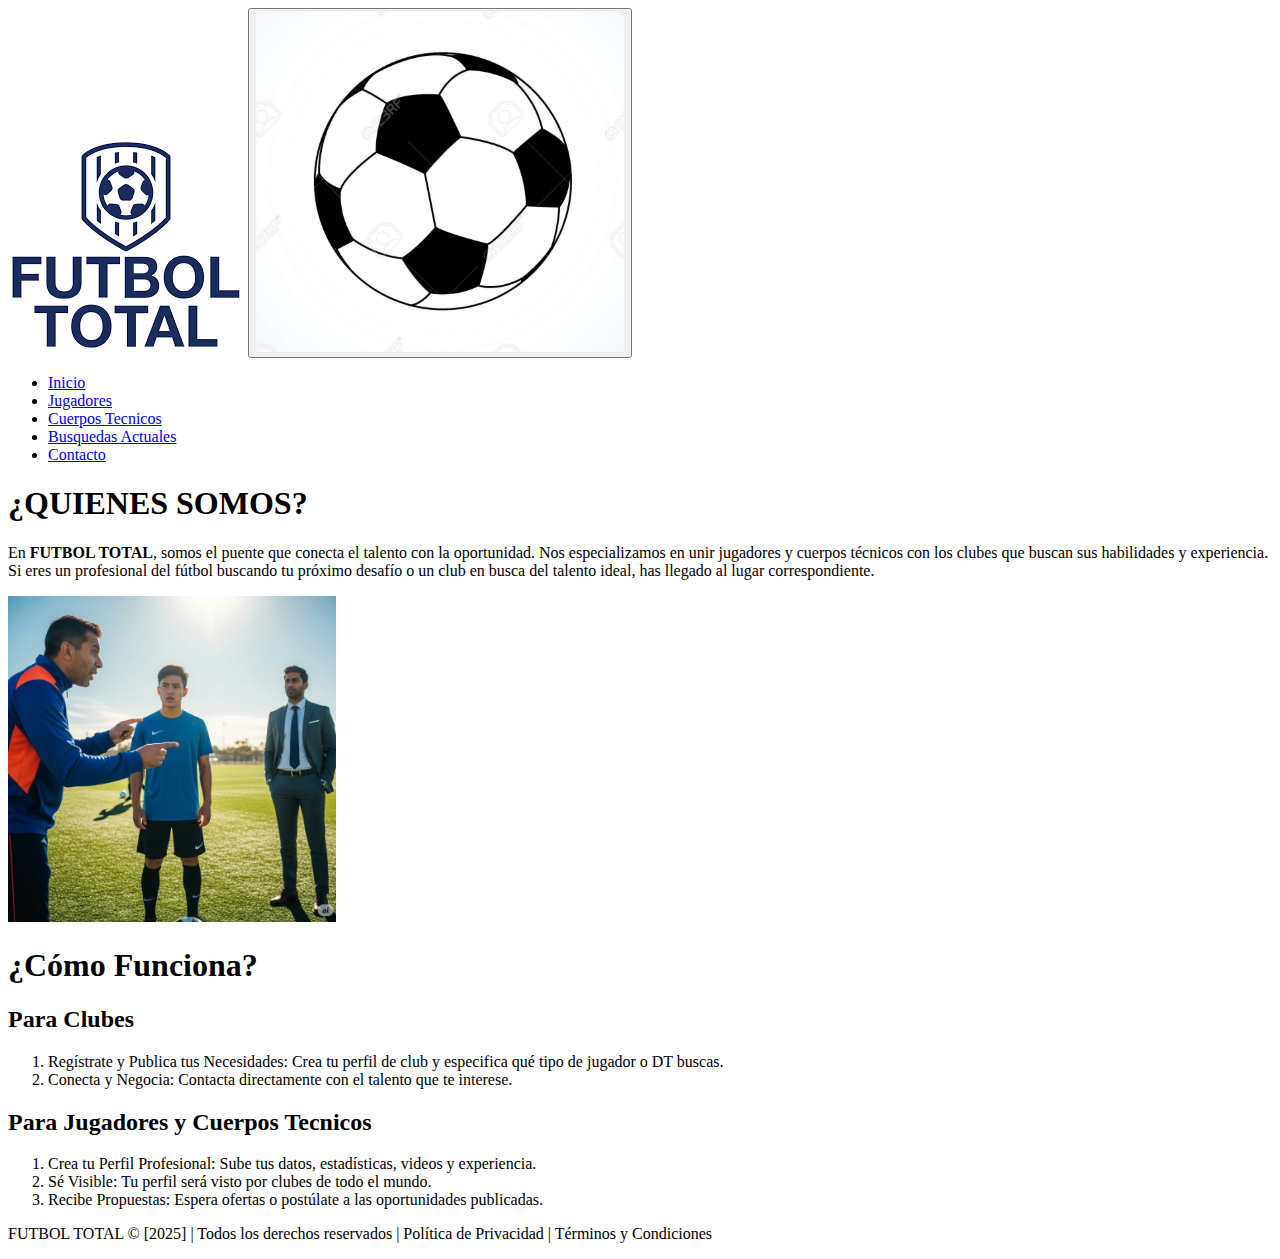
<file: index.html>
<!DOCTYPE html>
<html lang="en">

<head>
    <meta charset="UTF-8">
    <meta name="viewport" content="width=device-width, initial-scale=1.0">
    <meta name="description" content="Servicio de representación y scouting para el fútbol. Ayudamos a jugadores y entrenadores a crecer, mientras que los clubes pueden publicar y gestionar sus búsquedas de talento de forma sencilla.">
    <meta name="keywords" content="futbol, jugadores, scouting, libres, talentos, oportunidad, manager, tecnicos, clubes">
    <link rel="stylesheet" href="https://cdnjs.cloudflare.com/ajax/libs/animate.css/4.1.1/animate.min.css">
    <link href="https://cdn.jsdelivr.net/npm/bootstrap@5.3.7/dist/css/bootstrap.min.css" rel="stylesheet" integrity="sha384-LN+7fdVzj6u52u30Kp6M/trliBMCMKTyK833zpbD+pXdCLuTusPj697FH4R/5mcr" crossorigin="anonymous">
    <link rel="stylesheet" href="./styles/style.css">
    <title>Futbol Total</title>
</head>

<body>
    <header>
        <nav class="navbar navbar-expand-lg bg-body-tertiary">
            <div class="container-fluid">
                <a class="navbar-brand" href="./index.html"><img src="./img/images.png" class="logo"></a>
                <button class="navbar-toggler" type="button" data-bs-toggle="collapse" data-bs-target="#navbarNav" aria-controls="navbarNav" aria-expanded="false" aria-label="Toggle navigation">
                <img class="img-navbar" src="./img/imgpg6-1.png" alt="">
                </button>
                <div class="collapse navbar-collapse" id="navbarNav">
                    <ul class="navbar-nav">                   
                        <li>
                            <a class="nav-link" href="#">Inicio</a>
                        </li>
                        <li class="nav-li">
                            <a class="nav-link" href="./pages/jugadores.html">Jugadores</a>
                        </li>
                        <li class="nav-li">
                            <a class="nav-link" href="./pages/cuerpostecnicos.html">Cuerpos Tecnicos</a>
                        </li>
                        <li class="nav-li">
                            <a class="nav-link" href="./pages/busqueda.html" >Busquedas Actuales</a>
                        </li>
                        <li class="nav-li">
                            <a class="nav-link" href="./pages/contacto.html" >Contacto</a>
                        </li>
                    </ul>
                </div>    
            </div>
        </nav>        

    </header>

              
    <main>  
                    
        <section class="container-fluid">
             <div class="row">
                <div class="col-12 col-sm-12 col-md-6">
                    <h1>¿QUIENES SOMOS?</h1>
                    <p>
                    En <strong>FUTBOL TOTAL</strong>, somos el puente que conecta el talento con la oportunidad. Nos especializamos en unir jugadores y cuerpos técnicos con los clubes que buscan sus habilidades y experiencia. Si eres un profesional del fútbol buscando tu próximo desafío o un club en busca del talento ideal, has llegado al lugar correspondiente.
                    </p>
                </div>

                <div class="col-12 col-sm-12 col-md-6">
                <img src="./img/imgpg1.png"alt="Entrenador dando instrucciones a un jugador en el campo de entrenamiento, mientras un representante observa.">
                </div>
            </div>               
        </section>   
 
        <section>
            <div class="container-fluid">
                <div class="row">
                    <div class="col-12 col-sm-12 col-md-12" >
                        <h1 class="animate__animated animate__shakeX">¿Cómo Funciona?</h1>
                    </div>
                    <div class="col-12 col-sm-12 col-md-6">
                        <h2>Para Clubes</h2>
                           <ol>
                               <li class="enumeracion">
                                    Regístrate y Publica tus Necesidades: Crea tu perfil de club y especifica qué tipo de jugador o DT buscas.  
                                </li>
                                                
                                <li class="enumeracion">
                                    Conecta y Negocia: Contacta directamente con el talento que te interese.
                                </li>
                            </ol>                                 
                    </div>

                    <div class="col-12 col-sm-12 col-md-6">
                        <h2 class="" >Para Jugadores y Cuerpos Tecnicos</h2>
                            <ol>
                                <li class="enumeracion">
                                    Crea tu Perfil Profesional: Sube tus datos, estadísticas, videos y experiencia.
                                </li>
                                <li class="enumeracion">
                                    Sé Visible: Tu perfil será visto por clubes de todo el mundo.
                                </li>
                                <li class="enumeracion">
                                    Recibe Propuestas: Espera ofertas o postúlate a las oportunidades publicadas.
                                </li>
                            </ol>                           
                    </div>
                </div>
            </div>
                
        </section>                   
        
    </main>

    <footer>
        <p>
            FUTBOL TOTAL © [2025] | Todos los derechos reservados | Política de Privacidad | Términos y Condiciones
        </p>
    </footer>


<script src="https://cdn.jsdelivr.net/npm/bootstrap@5.3.7/dist/js/bootstrap.bundle.min.js" integrity="sha384-ndDqU0Gzau9qJ1lfW4pNLlhNTkCfHzAVBReH9diLvGRem5+R9g2FzA8ZGN954O5Q" crossorigin="anonymous"></script>

</body>

</html>
</file>
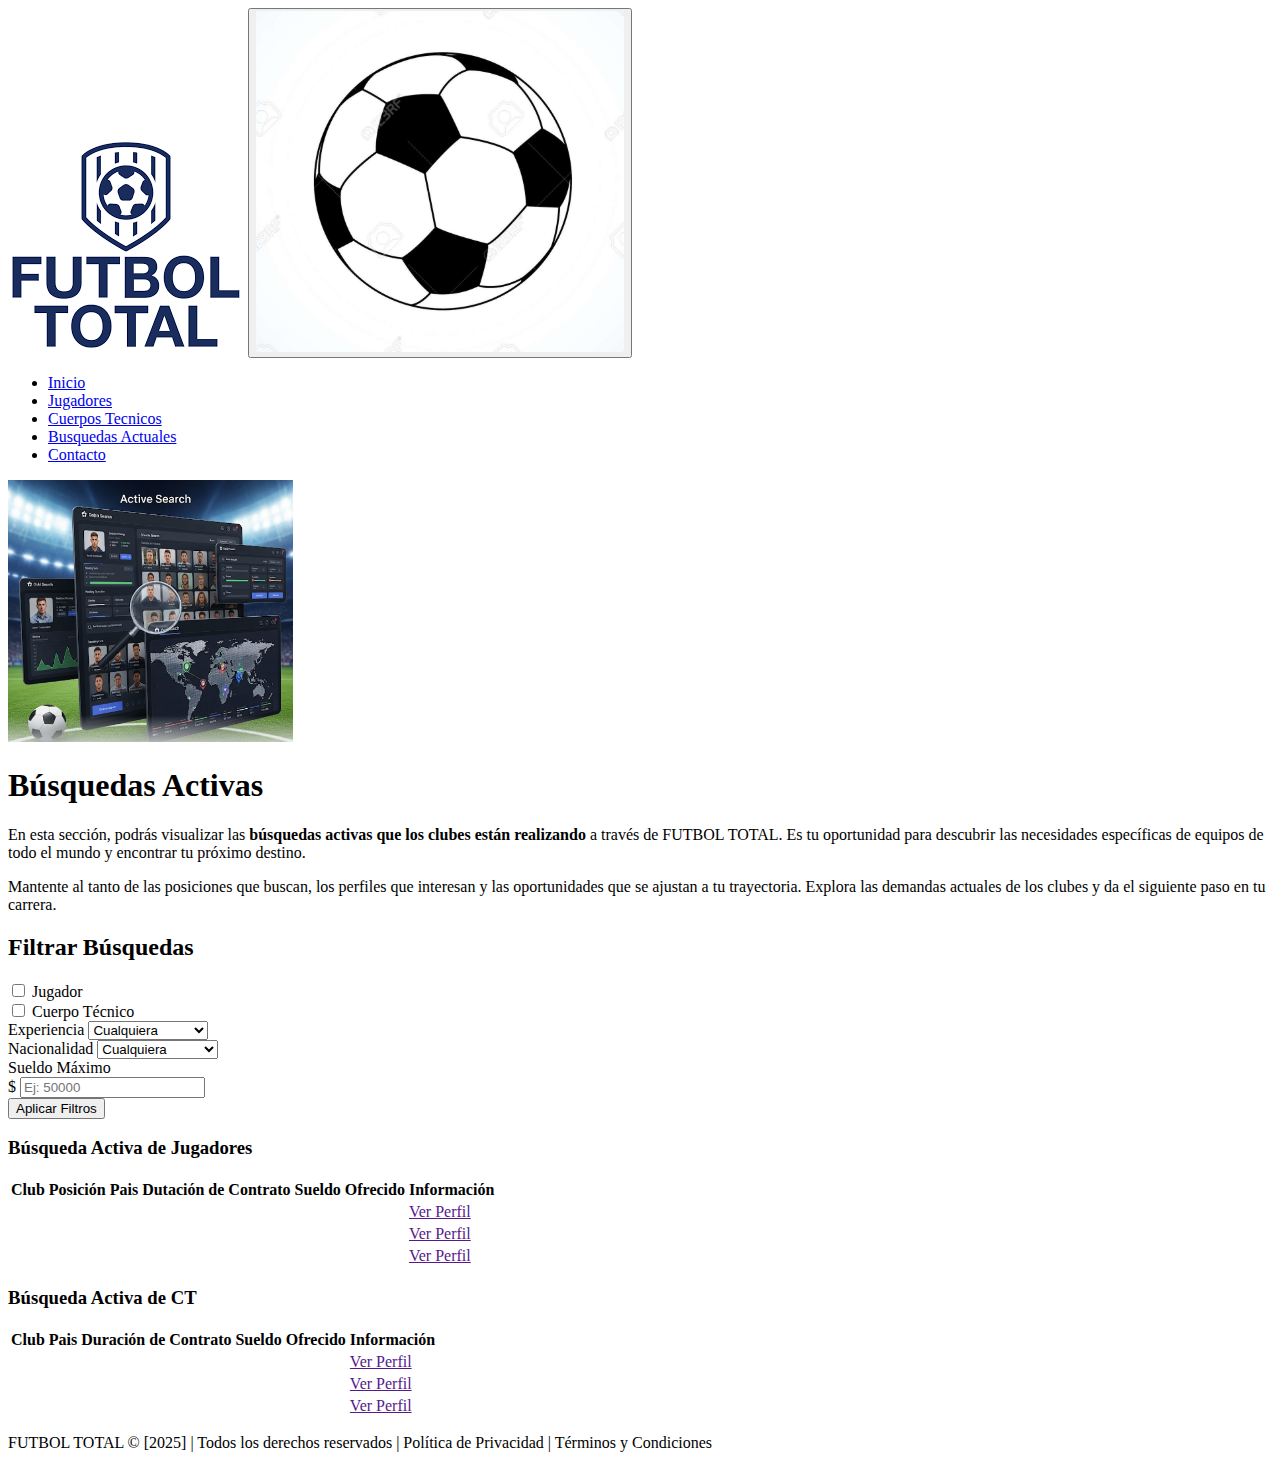
<file: pages/busqueda.html>
<!DOCTYPE html>
<html lang="en">

<head>
    <meta charset="UTF-8">
    <meta name="viewport" content="width=device-width, initial-scale=1.0">
    <meta name="description" content="Página dedicada a clubes de fútbol que buscan talentos. Publica tus búsquedas de jugadores o cuerpos técnicos y encuentra el perfil ideal que se ajusta a tus necesidades específicas.">
    <meta name="keywords" content="futbol, scouting, libres, talentos, oportunidad, manager, tecnicos, jugadores, clubes, fichar">
    <link rel="stylesheet" href="https://cdnjs.cloudflare.com/ajax/libs/animate.css/4.1.1/animate.min.css">
    <link href="https://cdn.jsdelivr.net/npm/bootstrap@5.3.7/dist/css/bootstrap.min.css" rel="stylesheet"
        integrity="sha384-LN+7fdVzj6u52u30Kp6M/trliBMCMKTyK833zpbD+pXdCLuTusPj697FH4R/5mcr" crossorigin="anonymous">
    <link rel="stylesheet" href="../styles/style.css">
    <title>Futbol Total ° Busquedas Activas</title>
</head>

<body>
    <header>

        <nav class="navbar navbar-expand-lg bg-body-tertiary">
            <div class="container-fluid">
                <a class="navbar-brand" href="/index.html"><img src="../img/images.png" class="logo"></a>
                <button class="navbar-toggler" type="button" data-bs-toggle="collapse" data-bs-target="#navbarNav"
                    aria-controls="navbarNav" aria-expanded="false" aria-label="Toggle navigation">
                    <img class="img-navbar" src="../img/imgpg6-1.png" alt="">
                </button>
                <div class="collapse navbar-collapse" id="navbarNav">
                    <ul class="navbar-nav">
                        <li>
                            <a class="nav-link" href="../index.html">Inicio</a>
                        </li>
                        <li class="nav-li">
                            <a class="nav-link" href="./jugadores.html">Jugadores</a>
                        </li>
                        <li class="nav-li">
                            <a class="nav-link" href="./cuerpostecnicos.html">Cuerpos Tecnicos</a>
                        </li>
                        <li class="nav-li">
                            <a class="nav-link" href="#">Busquedas Actuales</a>
                        </li>
                        <li class="nav-li">
                            <a class="nav-link" href="./contacto.html">Contacto</a>
                        </li>
                    </ul>
                </div>
            </div>
        </nav>


        <section class="container-fluid">
            <div class="row">
                <div class="col-12 col-md-6">
                    <img src="../img/imgpg4.png" alt="imagen ilustrativa de un navegador con varias pestañas abiertas, mostrando en cada una las distintas opciones de selección y filtros" class="img-search">
                </div>
                <div class="col-12 col-md-6">
                    <article class="text-search">
                        <h1  class="animate__animated animate__flipInY">Búsquedas Activas</h1>
                        <p>
                            En esta sección, podrás visualizar las <strong>búsquedas activas que los clubes están
                                realizando</strong> a través de FUTBOL TOTAL. Es tu oportunidad para descubrir las
                            necesidades
                            específicas de equipos de todo el mundo y encontrar tu próximo destino.
                        </p>

                        <p>
                            Mantente al tanto de las posiciones que buscan, los perfiles que interesan y las
                            oportunidades que
                            se ajustan a tu trayectoria. Explora las demandas actuales de los clubes y da el siguiente
                            paso en
                            tu carrera.
                        </p>
                    </article>
                </div>
            </div>
        </section>


        <section class="container text-center">
            <h2 class="">Filtrar Búsquedas</h2>
            <div class="row">
                <div class="col-6 col-sm-4 col-md-3 col-lg-auto">
                    <div class="form-check">
                        <input class="form-check-input" type="checkbox" value="jugador" id="checkJugador">
                        <label class="form-check-label" for="checkJugador">
                            Jugador
                        </label>
                    </div>
                </div>

                <div class="col-6 col-sm-4 col-md-3 col-lg-auto">
                    <div class="form-check">
                        <input class="form-check-input" type="checkbox" value="cuerpo_tecnico" id="checkCT">
                        <label class="form-check-label" for="checkCT">
                            Cuerpo Técnico
                        </label>
                    </div>
                </div>

                <div class="col-12 col-sm-6 col-md-4 col-lg-2"> <label for="experienciaSelect"
                        class="form-label">Experiencia</label>
                    <select id="experienciaSelect" name="experiencia" class="form-select">
                        <option value="">Cualquiera</option>
                        <option value="con">Con Experiencia</option>
                        <option value="sin">Sin Experiencia</option>
                    </select>
                </div>

                <div class="col-12 col-sm-6 col-md-4 col-lg-2">
                    <label for="nacionalidadSelect" class="form-label">Nacionalidad</label>
                    <select id="nacionalidadSelect" name="nacionalidad" class="form-select">
                        <option value="">Cualquiera</option>
                        <option value="argentina">Argentina</option>
                        <option value="latinoamericano">Latinoamericano</option>
                        <option value="europeo">Europeo</option>
                        <option value="otro">Otro</option>
                    </select>
                </div>

                <div class="col-12 col-sm-6 col-md-4 col-lg-3"> <label for="sueldoMaxInput" class="form-label">Sueldo
                        Máximo</label>
                    <div class="input-group input-group-sm">
                        <span class="input-group-text" id="sueldoMaxPrepend">$</span> <input type="number"
                            class="form-control" id="sueldoMaxInput" aria-describedby="sueldoMaxPrepend"
                            placeholder="Ej: 50000">
                    </div>
                </div>

                <div class="col-12 text-center mt-4">
                    <button type="submit" class="btn btn-primary px-5 py-3">Aplicar Filtros</button>
                </div>

            </div>
        </section>

        <section class="table-player">
            <div>
                <table class="table">
                    <h3>Búsqueda Activa de Jugadores</h1>
                        <thead>
                            <tr>
                                <th scope="col">Club</th>
                                <th scope="col">Posición</th>
                                <th scope="col">Pais</th>
                                <th scope="col">Dutación de Contrato</th>
                                <th scope="col">Sueldo Ofrecido</th>
                                <th scope="col">Información</th>
                            </tr>
                        </thead>
                        <tbody>
                            <tr>
                                <td></td>
                                <td></td>
                                <td></td>
                                <td></td>
                                <td></td>
                                <td class="text-center"><a href="" target="_blank"
                                        class="btn btn-sm btn-outline-primary">Ver Perfil</a></td>
                            </tr>
                            <tr>
                                <td></td>
                                <td></td>
                                <td></td>
                                <td></td>
                                <td></td>
                                <td class="text-center"><a href="" target="_blank"
                                        class="btn btn-sm btn-outline-primary">Ver Perfil</a></td>
                            </tr>
                            <tr>
                                <td></td>
                                <td></td>
                                <td></td>
                                <td></td>
                                <td></td>
                                <td class="text-center"><a href="" target="_blank"
                                        class="btn btn-sm btn-outline-primary">Ver Perfil</a></td>
                            </tr>
                        </tbody>
                </table>
            </div>

        </section>


        <section class="table-tec">
            <div>
                <table class="table">
                    <h3>Búsqueda Activa de CT</h1>
                        <thead>
                            <tr>
                                <th scope="col">Club</th>
                                <th scope="col">Pais</th>
                                <th scope="col">Duración de Contrato</th>
                                <th scope="col">Sueldo Ofrecido</th>
                                <th scope="col">Información</th>
                            </tr>
                        </thead>
                        <tbody>
                            <tr>
                                <td></td>
                                <td></td>
                                <td></td>
                                <td></td>
                                <td class="text-center"><a href="" target="_blank"
                                        class="btn btn-sm btn-outline-primary">Ver Perfil</a></td>
                            </tr>
                            <tr>
                                <td></td>
                                <td></td>
                                <td></td>
                                <td></td>
                                <td class="text-center"><a href="" target="_blank"
                                        class="btn btn-sm btn-outline-primary">Ver Perfil</a></td>
                            </tr>
                            <tr>
                                <td></td>
                                <td></td>
                                <td></td>
                                <td></td>
                                <td class="text-center"><a href="" target="_blank"
                                        class="btn btn-sm btn-outline-primary">Ver Perfil</a></td>
                            </tr>
                        </tbody>
                </table>
            </div>

        </section>

        <footer>
            <p>
                FUTBOL TOTAL © [2025] | Todos los derechos reservados | Política de Privacidad | Términos y Condiciones
            </p>
        </footer>

        <script src="https://cdn.jsdelivr.net/npm/bootstrap@5.3.7/dist/js/bootstrap.bundle.min.js"
            integrity="sha384-ndDqU0Gzau9qJ1lfW4pNLlhNTkCfHzAVBReH9diLvGRem5+R9g2FzA8ZGN954O5Q"
            crossorigin="anonymous"></script>

</body>

</html>
</file>
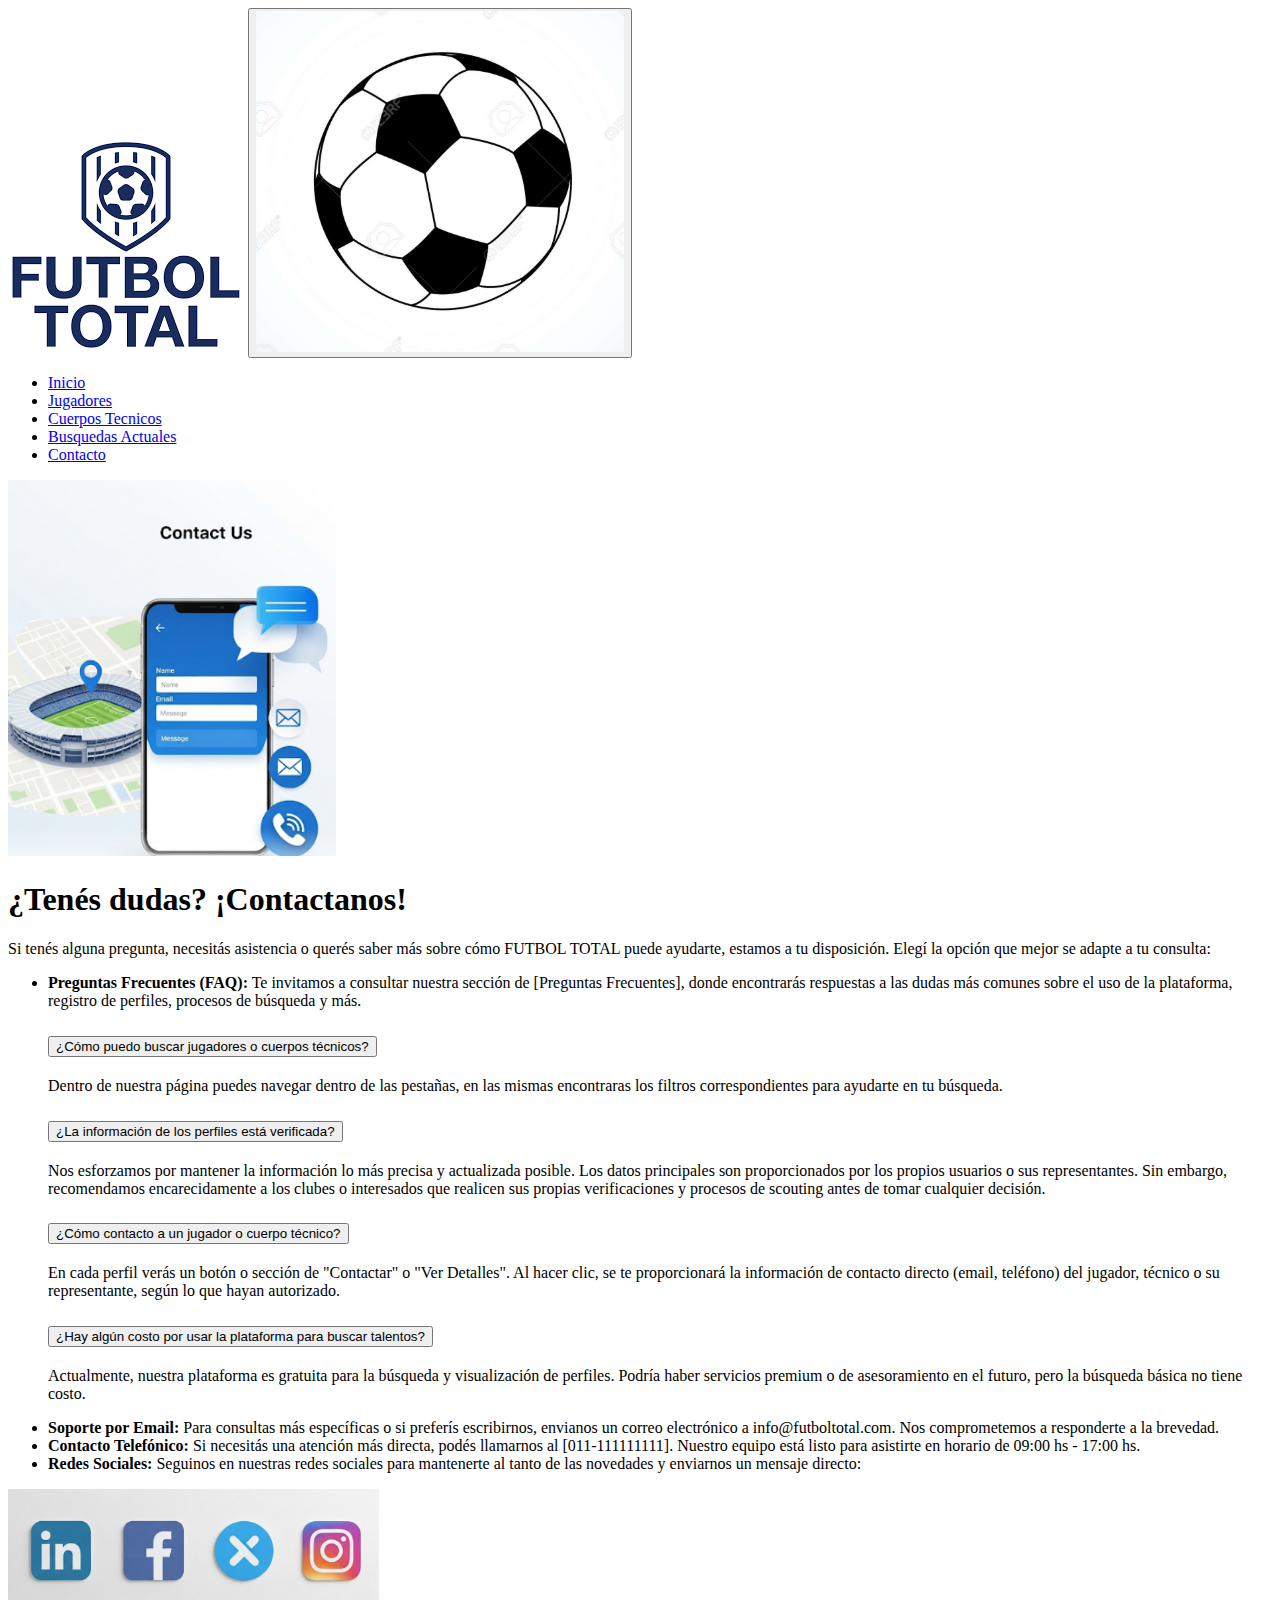
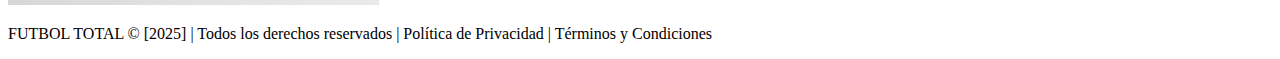
<file: pages/contacto.html>
<!DOCTYPE html>
<html lang="en">

<head>
    <meta charset="UTF-8">
    <meta name="viewport" content="width=device-width, initial-scale=1.0">
    <meta name="description" content="Contáctanos para consultas sobre representación de jugadores y cuerpos tecnicos, servicios para clubes o cualquier otra inquietud.">
    <meta name="keywords" content="futbol, scouting, libres, talentos, oportunidad, manager, tecnicos, jugadores, clubes, fichar, consultas, dudas, inquietudes">
    <link rel="stylesheet" href="https://cdnjs.cloudflare.com/ajax/libs/animate.css/4.1.1/animate.min.css">
    <link href="https://cdn.jsdelivr.net/npm/bootstrap@5.3.7/dist/css/bootstrap.min.css" rel="stylesheet"
        integrity="sha384-LN+7fdVzj6u52u30Kp6M/trliBMCMKTyK833zpbD+pXdCLuTusPj697FH4R/5mcr" crossorigin="anonymous">
    <link rel="stylesheet" href="../styles/style.css">
    <title>Futbol Total | Contacto</title>
</head>

<body>
    <header>
        <nav class="navbar navbar-expand-lg bg-body-tertiary">
            <div class="container-fluid">
                <a class="navbar-brand" href="/index.html"><img src="../img/images.png" class="logo"></a>
                <button class="navbar-toggler" type="button" data-bs-toggle="collapse" data-bs-target="#navbarNav"
                    aria-controls="navbarNav" aria-expanded="false" aria-label="Toggle navigation">
                    <img class="img-navbar" src="../img/imgpg6-1.png" alt="">
                </button>
                <div class="collapse navbar-collapse" id="navbarNav">
                    <ul class="navbar-nav">
                        <li>
                            <a class="nav-link" href="../index.html">Inicio</a>
                        </li>
                        <li class="nav-li">
                            <a class="nav-link" href="./jugadores.html">Jugadores</a>
                        </li>
                        <li class="nav-li">
                            <a class="nav-link" href="./cuerpostecnicos.html">Cuerpos Tecnicos</a>
                        </li>
                        <li class="nav-li">
                            <a class="nav-link" href="./busqueda.html">Busquedas Actuales</a>
                        </li>
                        <li class="nav-li">
                            <a class="nav-link" href="#">Contacto</a>
                        </li>
                    </ul>
                </div>
            </div>
        </nav>
    </header>

    <main>
        <section class="container-fluid">
            <div class="row">
                <div class="col-12 col-lg-5">
                    <img src="../img/imgpg5.png" alt="imagen ilustrativa de móbil con diferentes canales de contacto hacia la página" class="img-contact">
                </div>
                <div class="col-12 col-lg-5">
                    <h1 class="animate__animated animate__fadeInDownBig">¿Tenés dudas? ¡Contactanos!</h1>

                    <p>
                        Si tenés alguna pregunta, necesitás asistencia o querés saber más sobre cómo FUTBOL TOTAL puede
                        ayudarte, estamos a tu disposición. Elegí la opción que mejor se adapte a tu consulta:
                    </p>
                    <ul>
                        <li>
                            <strong>Preguntas Frecuentes (FAQ):</strong> Te invitamos a consultar nuestra sección de
                            [Preguntas Frecuentes], donde encontrarás respuestas a las dudas más comunes sobre el uso de
                            la plataforma, registro de perfiles, procesos de búsqueda y más.

                            <div class="accordion accordion-flush" id="accordionFlushExample">
                                <div class="accordion-item">
                                    <h2 class="accordion-header">
                                        <button class="accordion-button collapsed" type="button"
                                            data-bs-toggle="collapse" data-bs-target="#flush-collapseOne"
                                            aria-expanded="false" aria-controls="flush-collapseOne">
                                            ¿Cómo puedo buscar jugadores o cuerpos técnicos?
                                        </button>
                                    </h2>
                                    <div id="flush-collapseOne" class="accordion-collapse collapse"
                                        data-bs-parent="#accordionFlushExample">
                                        <div class="accordion-body" class=""> Dentro de nuestra página puedes navegar dentro de
                                            las pestañas, en las mismas encontraras los filtros correspondientes para
                                            ayudarte en tu búsqueda.

                                        </div>
                                    </div>
                                </div>
                                <div class="accordion-item">
                                    <h2 class="accordion-header">
                                        <button class="accordion-button collapsed" type="button"
                                            data-bs-toggle="collapse" data-bs-target="#flush-collapseTwo"
                                            aria-expanded="false" aria-controls="flush-collapseTwo">
                                            ¿La información de los perfiles está verificada?

                                        </button>
                                    </h2>
                                    <div id="flush-collapseTwo" class="accordion-collapse collapse"
                                        data-bs-parent="#accordionFlushExample">
                                        <div class="accordion-body">Nos esforzamos por mantener la información lo más
                                            precisa y actualizada posible. Los datos principales son proporcionados por
                                            los propios usuarios o sus representantes. Sin embargo, recomendamos
                                            encarecidamente a los clubes o interesados que realicen sus propias
                                            verificaciones y procesos de scouting antes de tomar cualquier decisión.
                                        </div>
                                    </div>
                                </div>
                                <div class="accordion-item">
                                    <h2 class="accordion-header">
                                        <button class="accordion-button collapsed" type="button"
                                            data-bs-toggle="collapse" data-bs-target="#flush-collapseThree"
                                            aria-expanded="false" aria-controls="flush-collapseThree">
                                            ¿Cómo contacto a un jugador o cuerpo técnico?

                                        </button>
                                    </h2>
                                    <div id="flush-collapseThree" class="accordion-collapse collapse"
                                        data-bs-parent="#accordionFlushExample">
                                        <div class="accordion-body">En cada perfil verás un botón o sección de
                                            "Contactar" o "Ver Detalles". Al hacer clic, se te proporcionará la
                                            información de contacto directo (email, teléfono) del jugador, técnico o su
                                            representante, según lo que hayan autorizado.</div>
                                    </div>
                                </div>
                                <div class="accordion-item">
                                    <h2 class="accordion-header">
                                        <button class="accordion-button collapsed" type="button"
                                            data-bs-toggle="collapse" data-bs-target="#flush-collapseFour"
                                            aria-expanded="false" aria-controls="flush-collapseThree">
                                            ¿Hay algún costo por usar la plataforma para buscar talentos?


                                        </button>
                                    </h2>
                                    <div id="flush-collapseFour" class="accordion-collapse collapse"
                                        data-bs-parent="#accordionFlushExample">
                                        <div class="accordion-body">Actualmente, nuestra plataforma es gratuita para la
                                            búsqueda y visualización de perfiles. Podría haber servicios premium o de
                                            asesoramiento en el futuro, pero la búsqueda básica no tiene costo.</div>
                                    </div>
                                </div>
                            </div>

                        </li>
                    </ul>
                </div>
            </div>
        </section>

        <section class="container-fluid">
            <div class="row">
                <ul class="col-12 col-lg-5">
                    <li>
                        <strong>Soporte por Email:</strong> Para consultas más específicas o si preferís escribirnos,
                        envianos un correo electrónico a info@futboltotal.com. Nos comprometemos a responderte a la
                        brevedad.
                    </li>
                    <li>
                        <strong>Contacto Telefónico:</strong> Si necesitás una atención más directa, podés llamarnos al
                        [011-111111111]. Nuestro equipo está listo para asistirte en horario de 09:00 hs - 17:00 hs.
                    </li>
                    <li>
                        <strong>Redes Sociales:</strong> Seguinos en nuestras redes sociales para mantenerte al tanto de
                        las novedades y enviarnos un mensaje directo:
                    </li>
                </ul>
                <div class="col-12 col-lg-5">
                    <img src="../img/imgpg5-1.png" alt="imagen de las redes sociales en las cuales se encuentra activa la pagina compartiendo su contenido" class="img-contact">
                </div>
            </div>
        </section>
    </main>


    <footer>
        <p>
            FUTBOL TOTAL © [2025] | Todos los derechos reservados | Política de Privacidad | Términos y Condiciones
        </p>
    </footer>

    <script src="https://cdn.jsdelivr.net/npm/bootstrap@5.3.7/dist/js/bootstrap.bundle.min.js"
        integrity="sha384-ndDqU0Gzau9qJ1lfW4pNLlhNTkCfHzAVBReH9diLvGRem5+R9g2FzA8ZGN954O5Q"
        crossorigin="anonymous"></script>
</body>

</html>
</file>
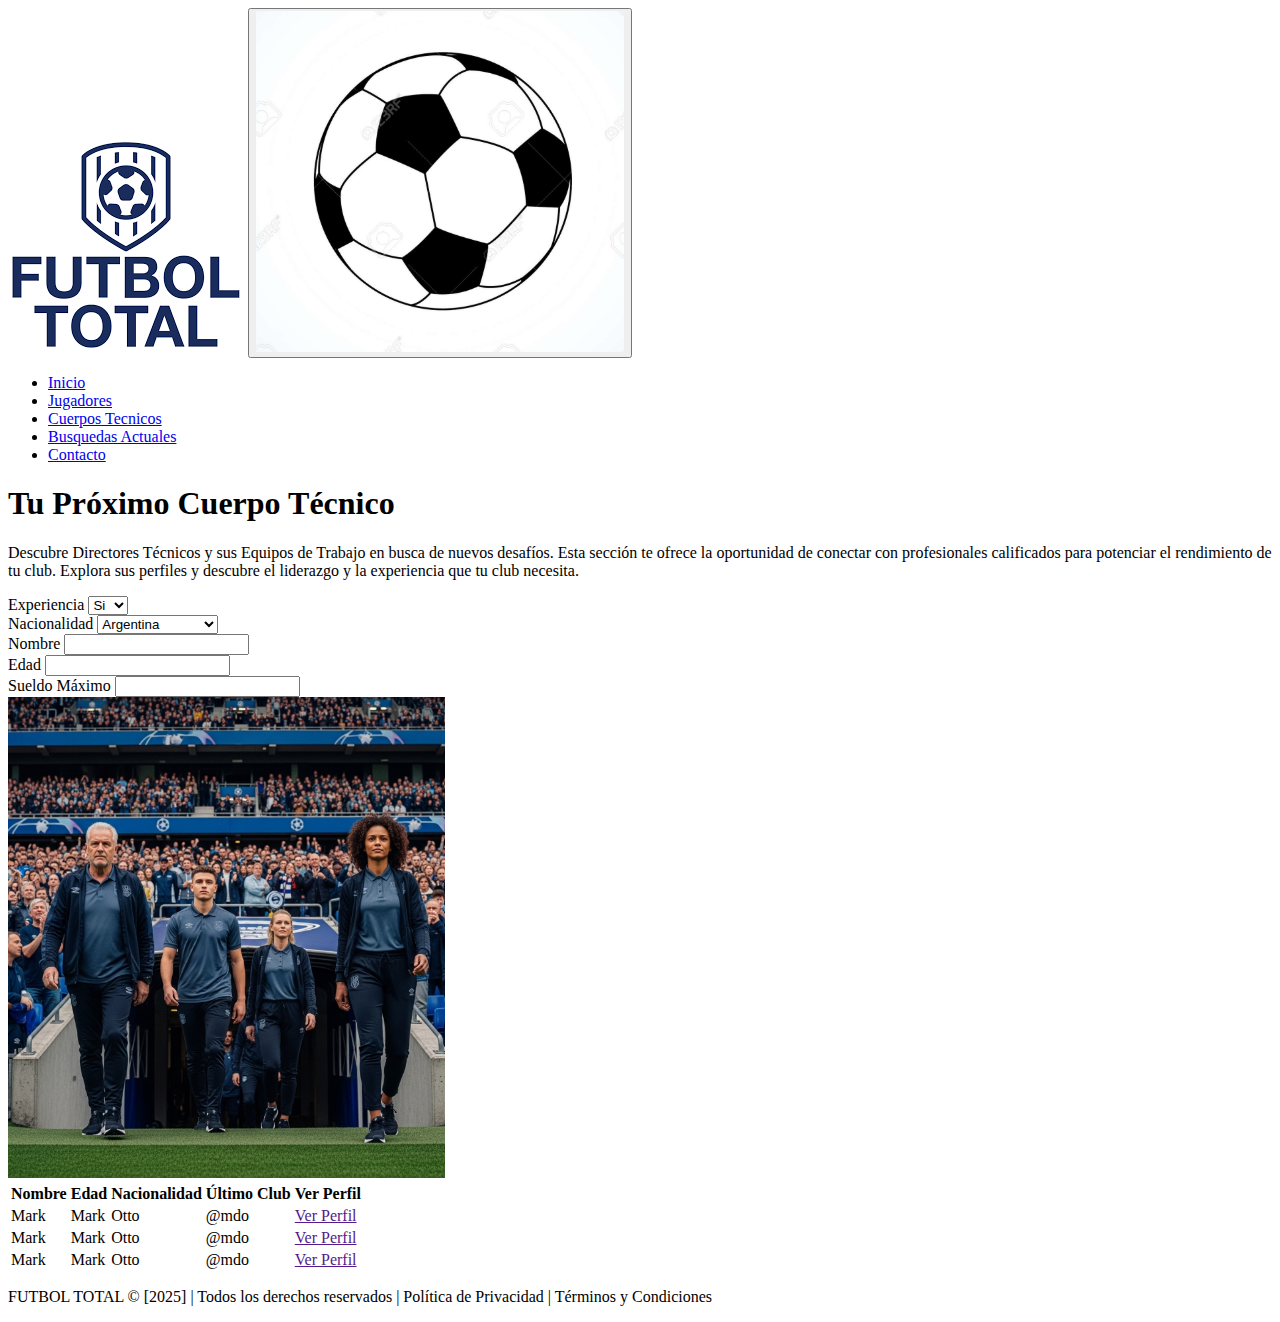
<file: pages/cuerpostecnicos.html>
<!DOCTYPE html>
<html lang="en">

<head>
    <meta charset="UTF-8">
    <meta name="viewport" content="width=device-width, initial-scale=1.0">
    <meta name="description" content="Página dedicada a cuerpos técnicos en búsqueda de trabjo. Los cuerpos técnicos pueden publicar su perfil y CV, mientras los clubes acceden a una tabla con entrenadores, directores y preparadores en busca de un nuevo desafío">
    <meta name="keywords" content="futbol, scouting, libres, talentos, oportunidad, manager, tecnicos, clubes">
    <link rel="stylesheet" href="https://cdnjs.cloudflare.com/ajax/libs/animate.css/4.1.1/animate.min.css">
    <link href="https://cdn.jsdelivr.net/npm/bootstrap@5.3.7/dist/css/bootstrap.min.css" rel="stylesheet"
        integrity="sha384-LN+7fdVzj6u52u30Kp6M/trliBMCMKTyK833zpbD+pXdCLuTusPj697FH4R/5mcr" crossorigin="anonymous">
    <link rel="stylesheet" href="../styles/style.css">
    <title>Futbol Total | CT Libres</title>
</head>

<body>
    <header>
        <nav class="navbar navbar-expand-lg bg-body-tertiary">
            <div class="container-fluid">
                <a class="navbar-brand" href="/index.html"><img src="../img/images.png" class="logo"></a>
                <button class="navbar-toggler" type="button" data-bs-toggle="collapse" data-bs-target="#navbarNav"
                    aria-controls="navbarNav" aria-expanded="false" aria-label="Toggle navigation">
                    <img class="img-navbar" src="../img/imgpg6-1.png" alt="">
                </button>
                <div class="collapse navbar-collapse" id="navbarNav">
                    <ul class="navbar-nav">
                        <li>
                            <a class="nav-link" href="../index.html">Inicio</a>
                        </li>
                        <li class="nav-li">
                            <a class="nav-link" href="./jugadores.html">Jugadores</a>
                        </li>
                        <li class="nav-li">
                            <a class="nav-link" href="#">Cuerpos Tecnicos</a>
                        </li>
                        <li class="nav-li">
                            <a class="nav-link" href="./busqueda.html">Busquedas Actuales</a>
                        </li>
                        <li class="nav-li">
                            <a class="nav-link" href="./contacto.html">Contacto</a>
                        </li>
                    </ul>
                </div>
            </div>
        </nav>
    </header>



    <main>
        <section class="container-fluid">
            <div class="row">

                <div class="col-12 col-sm-12 col-md-1"></div>

                <article class="col-12 col-sm-12 col-md-5">
                    <h1 class="animate__animated animate__flip">Tu <strong>Próximo</strong> Cuerpo Técnico</h1>
                    <p>
                        Descubre Directores Técnicos y sus Equipos de Trabajo en busca de nuevos desafíos. Esta sección
                        te ofrece la oportunidad de conectar con profesionales calificados para potenciar el rendimiento
                        de tu club.
                        Explora sus perfiles y descubre el liderazgo y la experiencia que tu club necesita.
                    </p>

                    <div class="mb-3">
                        <label for="disabledSelect" class="form-label">Experiencia</label>
                        <select id="posicionSelect" name="posicion" class="form-select">
                            <option value="">Si</option>
                            <option value="arquero">No</option>
                        </select>
                    </div>
                    <div class="mb-3">
                        <label for="disabledSelect" class="form-label">Nacionalidad</label>
                        <select id="posicionSelect" name="posicion" class="form-select">
                            <option value="">Argentina</option>
                            <option value="arquero">Latinoamericano</option>
                            <option value="defensor">Norteamericano</option>
                            <option value="mediocampista">Europeo</option>
                        </select>
                    </div>

                    <div class="input-group input-group-sm mb-3">
                        <span class="input-group-text" id="inputGroup-sizing-sm">Nombre</span>
                        <input type="text" class="form-control" aria-label="Sizing example input"
                            aria-describedby="inputGroup-sizing-sm">
                    </div>

                    <div class="input-group input-group-sm mb-3">
                        <span class="input-group-text" id="inputGroup-sizing-sm">Edad</span>
                        <input type="text" class="form-control" aria-label="Sizing example input"
                            aria-describedby="inputGroup-sizing-sm">
                    </div>

                    <div class="input-group input-group-sm mb-3">
                        <span class="input-group-text" id="inputGroup-sizing-sm">Sueldo Máximo</span>
                        <input type="text" class="form-control" aria-label="Sizing example input"
                            aria-describedby="inputGroup-sizing-sm">
                    </div>

                </article>

                <div class="col-12 col-sm-12 col-md-1"></div>

                <div class="col-12 col-sm-12 col-md-3">
                    <img src="../img/imgpg3.png" alt="imagen de cuerpo tecnico ingresando al campo de juego al inicio de un partido" class="img-cuerpotecnico">
                </div>

                <div class="col-12 col-sm-12 col-md-2"></div>


            </div>
        </section>

        <section class="table">
            <div class="table-modif">

                <table class="table-info">
                    <thead>
                        <tr>
                            <th scope="col">Nombre</th>
                            <th scope="col">Edad</th>
                            <th scope="col">Nacionalidad</th>
                            <th scope="col">Último Club</th>
                            <th scope="col">Ver Perfil</th>
                        </tr>
                    </thead>
                    <tbody>
                        <tr>
                            <td>Mark</td>
                            <td>Mark</td>
                            <td>Otto</td>
                            <td>@mdo</td>
                            <td class="text-center"><a href="" target="_blank"
                                    class="btn btn-sm btn-outline-primary">Ver Perfil</a></td>
                        </tr>
                        <tr>
                            <td>Mark</td>
                            <td>Mark</td>
                            <td>Otto</td>
                            <td>@mdo</td>
                            <td class="text-center"><a href="" target="_blank"
                                    class="btn btn-sm btn-outline-primary">Ver Perfil</a></td>
                        </tr>
                        <tr>
                            <td>Mark</td>
                            <td>Mark</td>
                            <td>Otto</td>
                            <td>@mdo</td>
                            <td class="text-center"><a href="" target="_blank"
                                    class="btn btn-sm btn-outline-primary">Ver Perfil</a></td>
                        </tr>
                    </tbody>
                </table>
            </div>
            </div>
        </section>

    </main>

    <footer>
        <p>
            FUTBOL TOTAL © [2025] | Todos los derechos reservados | Política de Privacidad | Términos y Condiciones
        </p>
    </footer>

    <script src="https://cdn.jsdelivr.net/npm/bootstrap@5.3.7/dist/js/bootstrap.bundle.min.js"
        integrity="sha384-ndDqU0Gzau9qJ1lfW4pNLlhNTkCfHzAVBReH9diLvGRem5+R9g2FzA8ZGN954O5Q"
        crossorigin="anonymous"></script>
</body>

</html>
</file>
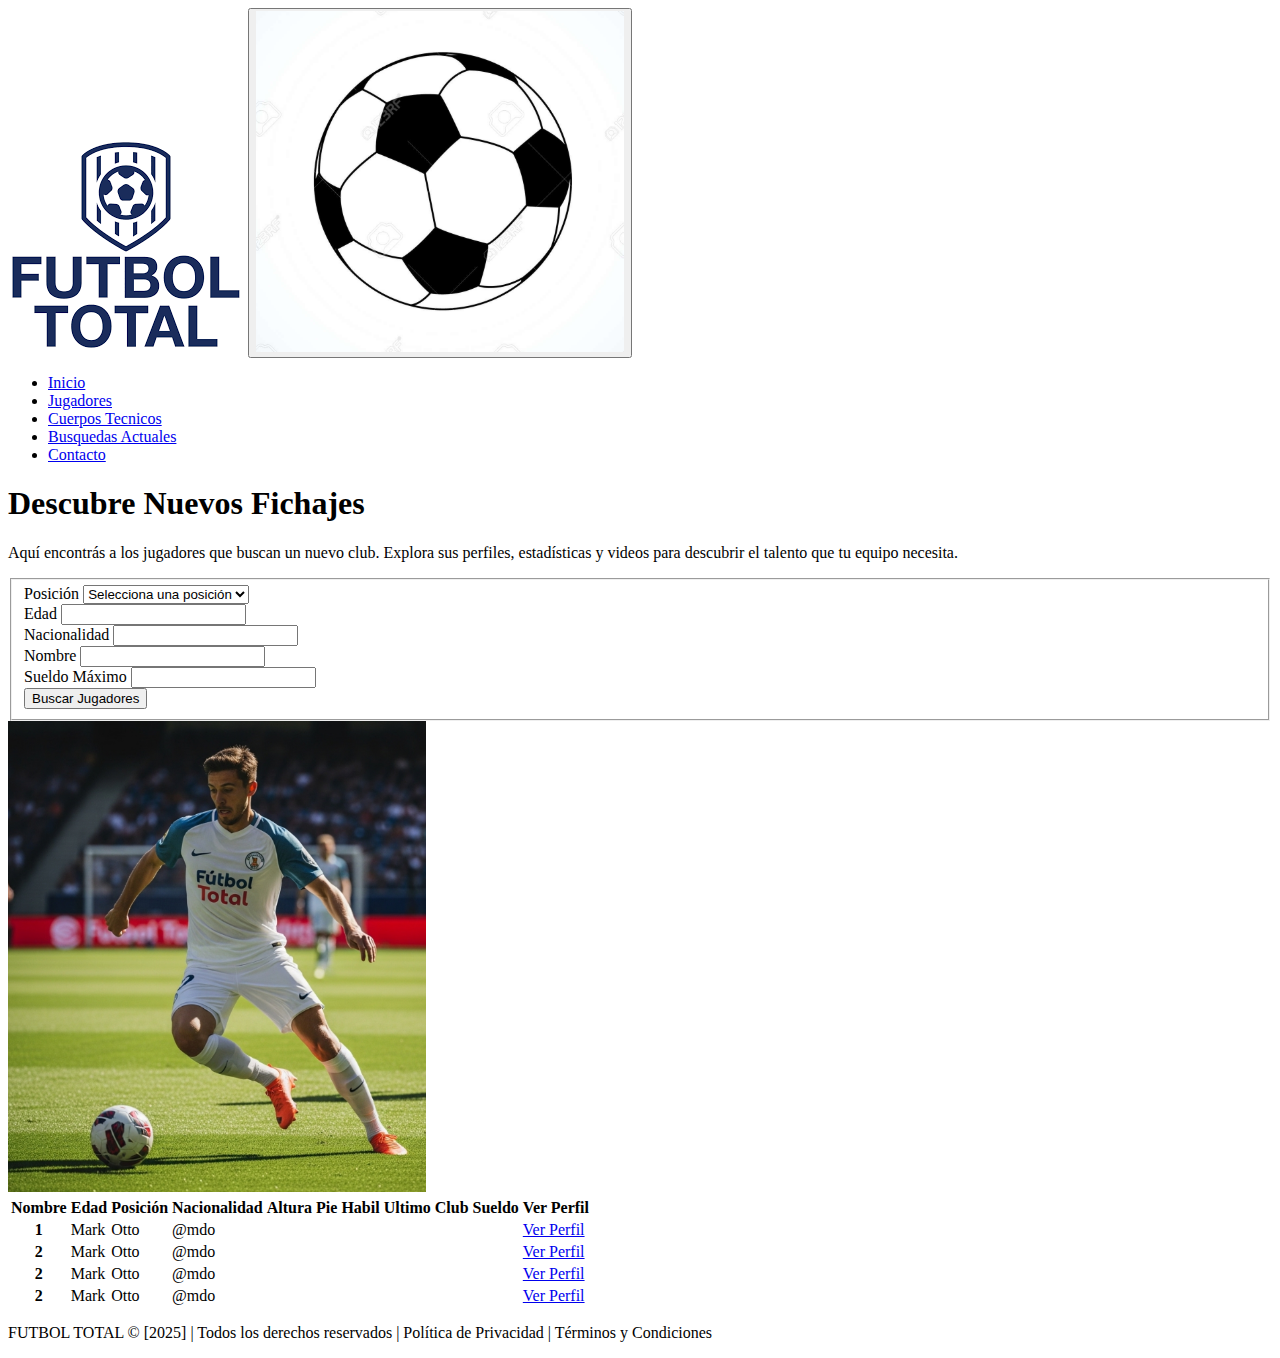
<file: pages/jugadores.html>
<!DOCTYPE html>
<html lang="en">

<head>
    <meta charset="UTF-8">
    <meta name="viewport" content="width=device-width, initial-scale=1.0">
    <meta name="description" content="Página dedicada a impulsar la carrera de futbolistas. Crea tu perfil profesional, destaca  habilidades y accede a una red exclusiva de clubes en busca de talentos.">
    <meta name="keywords" content="futbol, jugadores, scouting, libres, talentos">
    <link rel="stylesheet" href="https://cdnjs.cloudflare.com/ajax/libs/animate.css/4.1.1/animate.min.css">
    <link href="https://cdn.jsdelivr.net/npm/bootstrap@5.3.7/dist/css/bootstrap.min.css" rel="stylesheet" integrity="sha384-LN+7fdVzj6u52u30Kp6M/trliBMCMKTyK833zpbD+pXdCLuTusPj697FH4R/5mcr" crossorigin="anonymous">
    <link rel="stylesheet" href="../styles/style.css">
    <title>Futbol Total | Jugadores Libres</title>
</head>

<body>
    
    <header>

        <nav class="navbar navbar-expand-lg bg-body-tertiary">
             <div class="container-fluid">
                <a class="navbar-brand" href="/index.html"><img src="../img/images.png" class="logo"></a>
                <button class="navbar-toggler" type="button" data-bs-toggle="collapse" data-bs-target="#navbarNav" aria-controls="navbarNav" aria-expanded="false" aria-label="Toggle navigation">
                    <img class="img-navbar" src="../img/imgpg6-1.png" alt="">
                    </button>
                    <div class="collapse navbar-collapse" id="navbarNav">
                        <ul class="navbar-nav">                   
                            <li>
                                <a class="nav-link" href="../index.html">Inicio</a>
                            </li>
                            <li class="nav-li">
                                <a class="nav-link" href="#">Jugadores</a>
                            </li>
                            <li class="nav-li">
                                <a class="nav-link" href="./cuerpostecnicos.html">Cuerpos Tecnicos</a>
                            </li>
                            <li class="nav-li">
                                <a class="nav-link" href="./busqueda.html" >Busquedas Actuales</a>
                            </li>
                            <li class="nav-li">
                                <a class="nav-link" href="./contacto.html" >Contacto</a>
                            </li>
                        </ul>
                    </div>    
                </div>
            </nav>        
   

    </header>

    <main>
        <section class="container-fluid">
            <div class="row">
                <div class="col-12 col-sm-0 col-md-2">

                </div>
                <div class="col-12 col-sm-12 col-md-4">
                    <h1 class="animate__animated animate__backInDown">Descubre Nuevos Fichajes</h1>
                    <p>
                        Aquí encontrás a los jugadores que buscan un nuevo club. Explora sus perfiles, estadísticas y videos
                        para descubrir el talento que tu equipo necesita.
                    </p>
                    <form>
                        <fieldset>
                            
                            <div class="mb-3">
                                <label for="disabledSelect" class="form-label">Posición</label>
                                <select id="posicionSelect" name="posicion" class="form-select">
                                    <option value="">Selecciona una posición</option>
                                    <option value="arquero">Arquero</option>
                                    <option value="defensor">Defensor</option>
                                    <option value="mediocampista">Mediocampista</option>
                                    <option value="delantero">Delantero</option>
                                </select>
                            </div>
                            
                            <div class="input-group input-group-sm mb-3">
                            <span class="input-group-text" id="inputGroup-sizing-sm">Edad</span>
                            <input type="text" class="form-control" aria-label="Sizing example input" aria-describedby="inputGroup-sizing-sm">
                            </div>

                            <div class="input-group input-group-sm mb-3">
                            <span class="input-group-text" id="inputGroup-sizing-sm">Nacionalidad</span>
                            <input type="text" class="form-control" aria-label="Sizing example input" aria-describedby="inputGroup-sizing-sm">
                            </div>

                            <div class="input-group input-group-sm mb-3">
                            <span class="input-group-text" id="inputGroup-sizing-sm">Nombre</span>
                            <input type="text" class="form-control" aria-label="Sizing example input" aria-describedby="inputGroup-sizing-sm">
                            </div>

                            <div class="input-group input-group-sm mb-3">
                            <span class="input-group-text" id="inputGroup-sizing-sm">Sueldo Máximo</span>
                            <input type="text" class="form-control" aria-label="Sizing example input" aria-describedby="inputGroup-sizing-sm">
                            </div>
                            
                            <button type="submit" class="btn btn-primary">Buscar Jugadores</button>
                        
                    
                        </fieldset>
                    </form>


                </div>
                <div class="col-12 col-sm-0 col-md-2">

                </div>
                <div class="col-12 col-sm-12 col-md-4">
                <img src="../img/imgpg2.png" alt="imagen de jugador de futbol en pleno partido, llevando la pelota al pie intentando un regate" class="img-jugadores">
                </div>
            </div>
        </section>

        <section class="table">
            <div class="table-modif">
                <table class="table-info">
                    <thead>
                        <tr>
                        <th scope="col">Nombre</th>
                        <th scope="col">Edad</th>
                        <th scope="col">Posición</th>
                        <th scope="col">Nacionalidad</th>
                        <th scope="col">Altura</th>
                        <th scope="col">Pie Habil</th>
                        <th scope="col">Ultimo Club</th>   
                        <th scope="col">Sueldo</th>  
                        <th scope="col">Ver Perfil</th>  
                        </tr>
                    </thead>
                    <tbody>
                        <tr>
                        <th scope="row">1</th>
                        <td>Mark</td>
                        <td>Otto</td>
                        <td>@mdo</td>
                        <td></td>
                        <td></td>
                        <td></td>
                        <td></td>
                        <td class="botton-link"><a href="/estadisticas/sofia.html" target="_blank">Ver Perfil</a></td>
                        </tr>
                        <tr>
                        <th scope="row">2</th>
                         <td>Mark</td>
                        <td>Otto</td>
                        <td>@mdo</td>
                        <td></td>
                        <td></td>
                        <td></td>
                        <td></td>
                        <td class="botton-link"><a href="/estadisticas/sofia.html" target="_blank">Ver Perfil</a></td>
                        </tr>
                        <tr>
                        <th scope="row">2</th>
                         <td>Mark</td>
                        <td>Otto</td>
                        <td>@mdo</td>
                        <td></td>
                        <td></td>
                        <td></td>
                        <td></td>
                        <td class="botton-link"><a href="/estadisticas/sofia.html" target="_blank">Ver Perfil</a></td>
                        </tr>
                        <tr>
                        <th scope="row">2</th>
                         <td>Mark</td>
                        <td>Otto</td>
                        <td>@mdo</td>
                        <td></td>
                        <td></td>
                        <td></td>
                        <td></td>
                        <td class="botton-link"><a href="/estadisticas/sofia.html" target="_blank">Ver Perfil</a></td>
                                            

                        </tr>
                    </tbody>
                    </table>
            </div>
        </section>
    </main>


    <footer>
        <p>
            FUTBOL TOTAL © [2025] | Todos los derechos reservados | Política de Privacidad | Términos y Condiciones
        </p>
    </footer>

    <script src="https://cdn.jsdelivr.net/npm/bootstrap@5.3.7/dist/js/bootstrap.bundle.min.js" integrity="sha384-ndDqU0Gzau9qJ1lfW4pNLlhNTkCfHzAVBReH9diLvGRem5+R9g2FzA8ZGN954O5Q" crossorigin="anonymous"></script>
</body>

</html>
</file>
<file: styles/style.css>
/*# sourceMappingURL=style.css.map */
</file>
